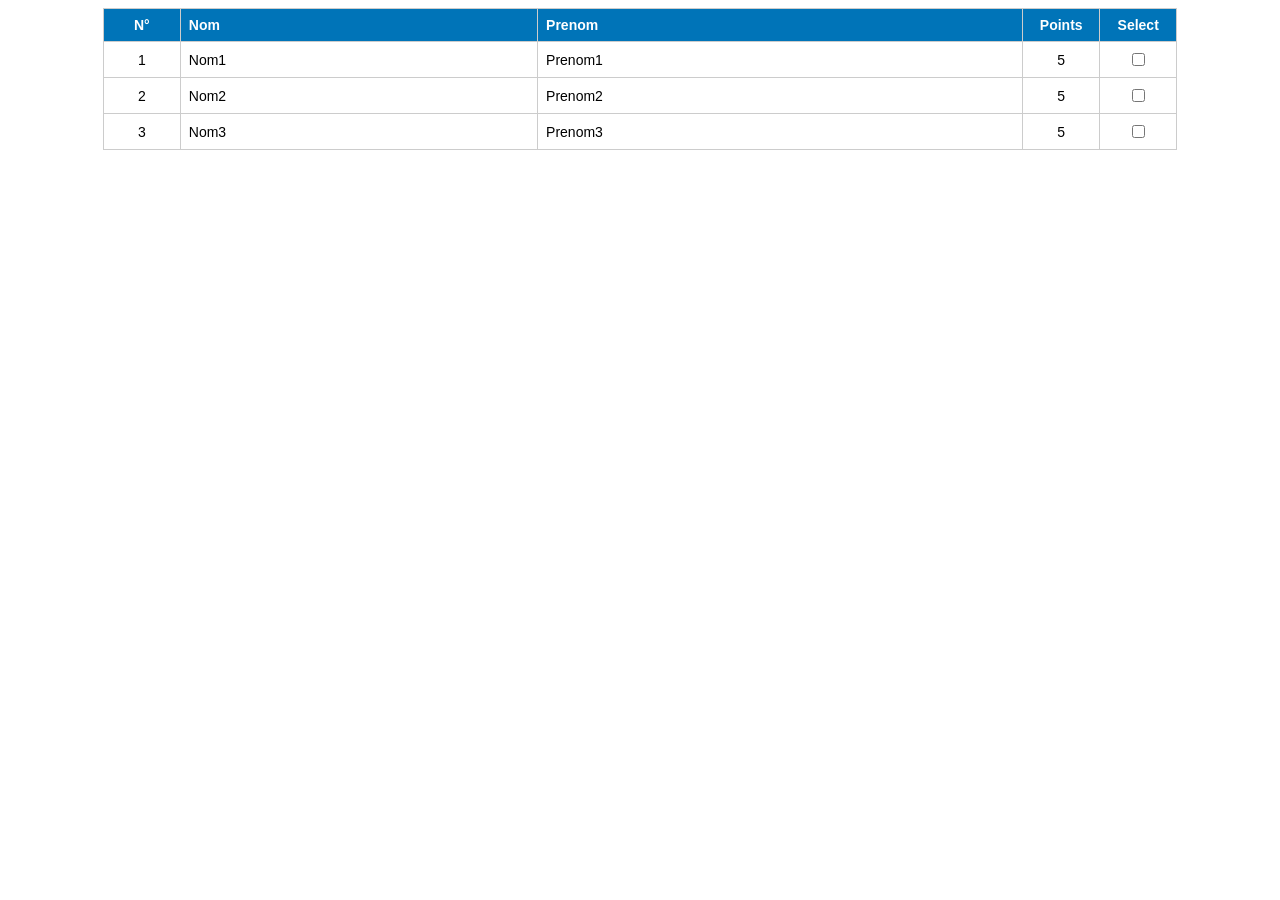
<file: etape1/index.html>
<!DOCTYPE html>
<html lang="fr">
<head>
    <meta charset="UTF-8">
    <title>TP4-2-Etape 1</title>
    <link rel="stylesheet" href="style.css">
</head>
<body>
    
   <div id="table_container">
      <table>
        <tr>
            <th class="col_number">N°</th>
            <th class="col_text">Nom</th> 
            <th class="col_text">Prenom</th>
            <th class="col_number">Points</th>
            <th class="col_chkbox">Select</th>
        </tr>
        <tr>
            <td class="col_number">1</td>
            <td class="col_text">Nom1</td>
            <td class="col_text">Prenom1</td>
            <td class="col_number">5</td>
            <td class="col_chkbox"><input type="checkbox"></td>
        </tr>
        <tr>
            <td class="col_number">2</td>
            <td class="col_text">Nom2</td>
            <td class="col_text">Prenom2</td>
            <td class="col_number">5</td>
            <td class="col_chkbox"><input type="checkbox"></td>
        </tr>
        <tr>
            <td class="col_number">3</td>
            <td class="col_text">Nom3</td>
            <td class="col_text">Prenom3</td>
            <td class="col_number">5</td>
            <td class="col_chkbox"><input type="checkbox"></td>
        </tr>
        
    </table>
   </div>
    
</body>
</html>
</file>
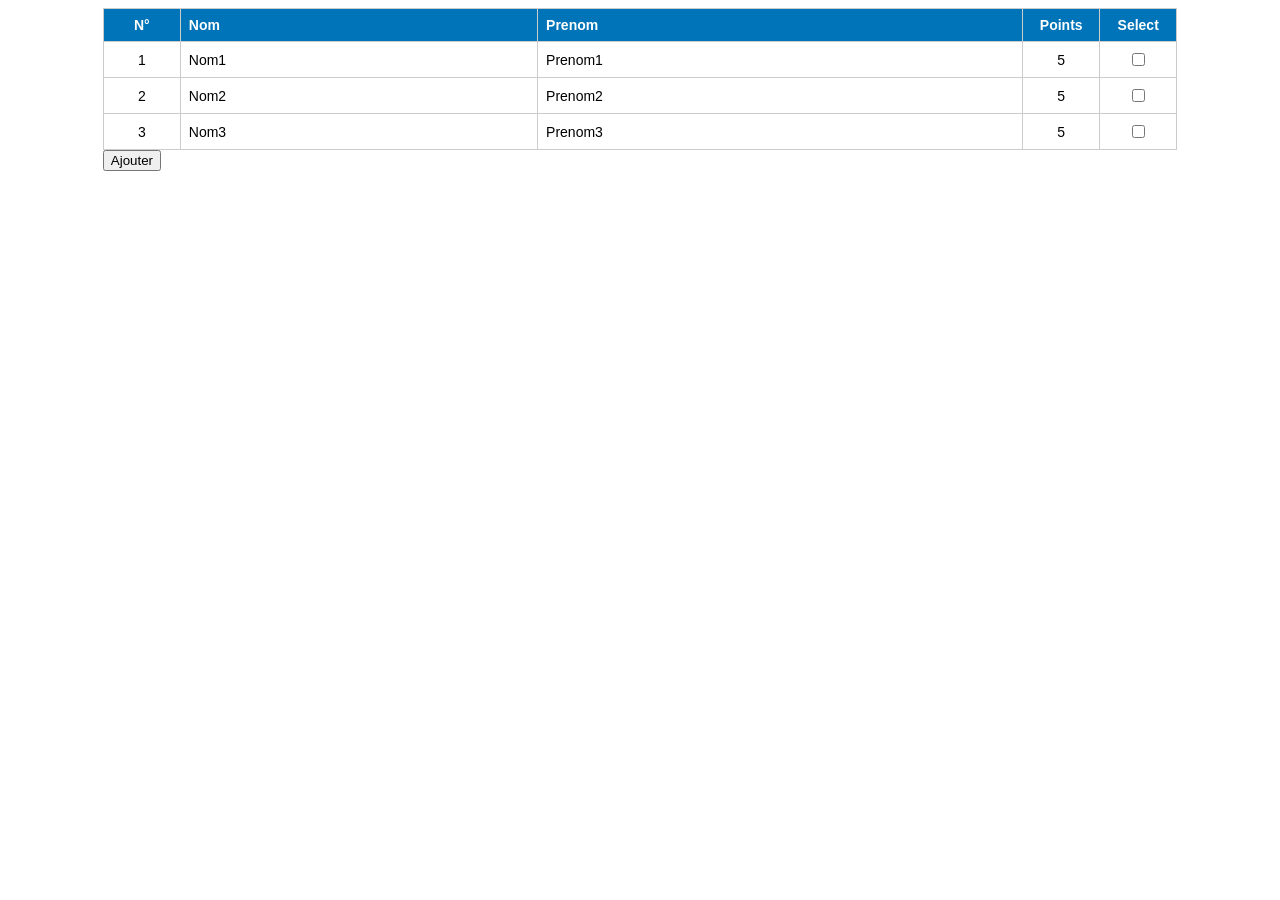
<file: etape2/index.html>
<!DOCTYPE html>
<html lang="fr">

<head>
    <meta charset="UTF-8">
    <title>TP4-2-Etape 2</title>
    <link rel="stylesheet" href="style.css">
</head>

<body>

    <div id="table_container">
        <table>
            <tr>
                <th class="col_number">N°</th>
                <th class="col_text">Nom</th>
                <th class="col_text">Prenom</th>
                <th class="col_number">Points</th>
                <th class="col_chkbox">Select</th>
            </tr>
            <tr>
                <td class="col_number">1</td>
                <td class="col_text">Nom1</td>
                <td class="col_text">Prenom1</td>
                <td class="col_number">5</td>
                <td class="col_chkbox"><input type="checkbox"></td>
            </tr>
            <tr>
                <td class="col_number">2</td>
                <td class="col_text">Nom2</td>
                <td class="col_text">Prenom2</td>
                <td class="col_number">5</td>
                <td class="col_chkbox"><input type="checkbox"></td>
            </tr>
            <tr>
                <td class="col_number">3</td>
                <td class="col_text">Nom3</td>
                <td class="col_text">Prenom3</td>
                <td class="col_number">5</td>
                <td class="col_chkbox"><input type="checkbox"></td>
            </tr>

        </table>

        <button onclick="doInsertRowTable(99,'nom','prenom',10)">Ajouter</button>
    </div>


    <script src="script.js"></script>
</body>

</html>
</file>
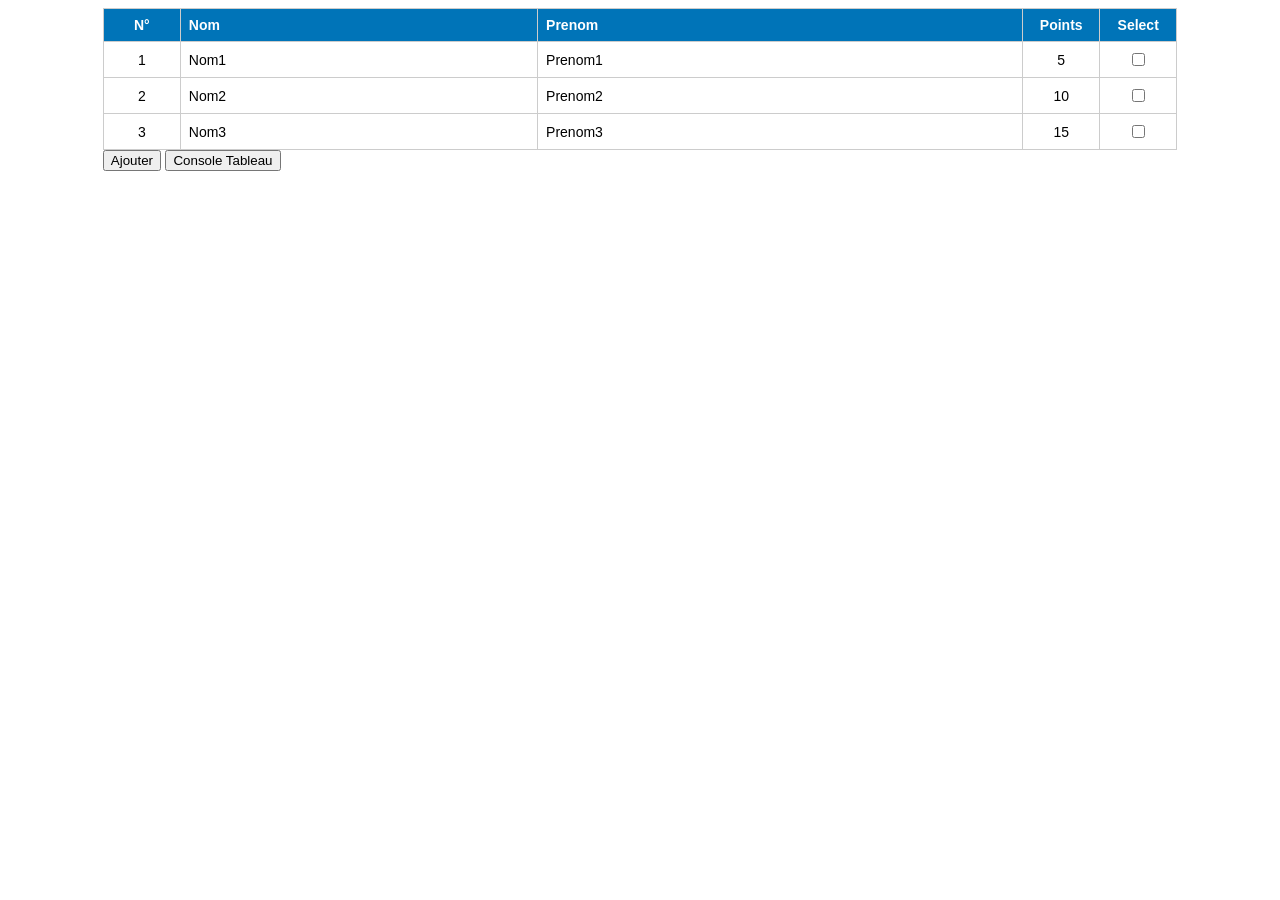
<file: etape3/index.html>
<!DOCTYPE html>
<html lang="fr">

<head>
    <meta charset="UTF-8">
    <title>TP4-2-Etape 3</title>
    <link rel="stylesheet" href="style.css">
</head>

<body>

    <div id="table_container">
        <table>
            <tr>
                <th class="col_number">N°</th>
                <th class="col_text">Nom</th>
                <th class="col_text">Prenom</th>
                <th class="col_number">Points</th>
                <th class="col_chkbox">Select</th>
            </tr>
        

        </table>

        <button onclick="doInsertRowTable(99,'nom','prenom',10)">Ajouter</button>
        <button onclick="ConsoleTableau()">Console Tableau</button>
    </div>


    <script src="script.js"></script>
</body>

</html>
</file>
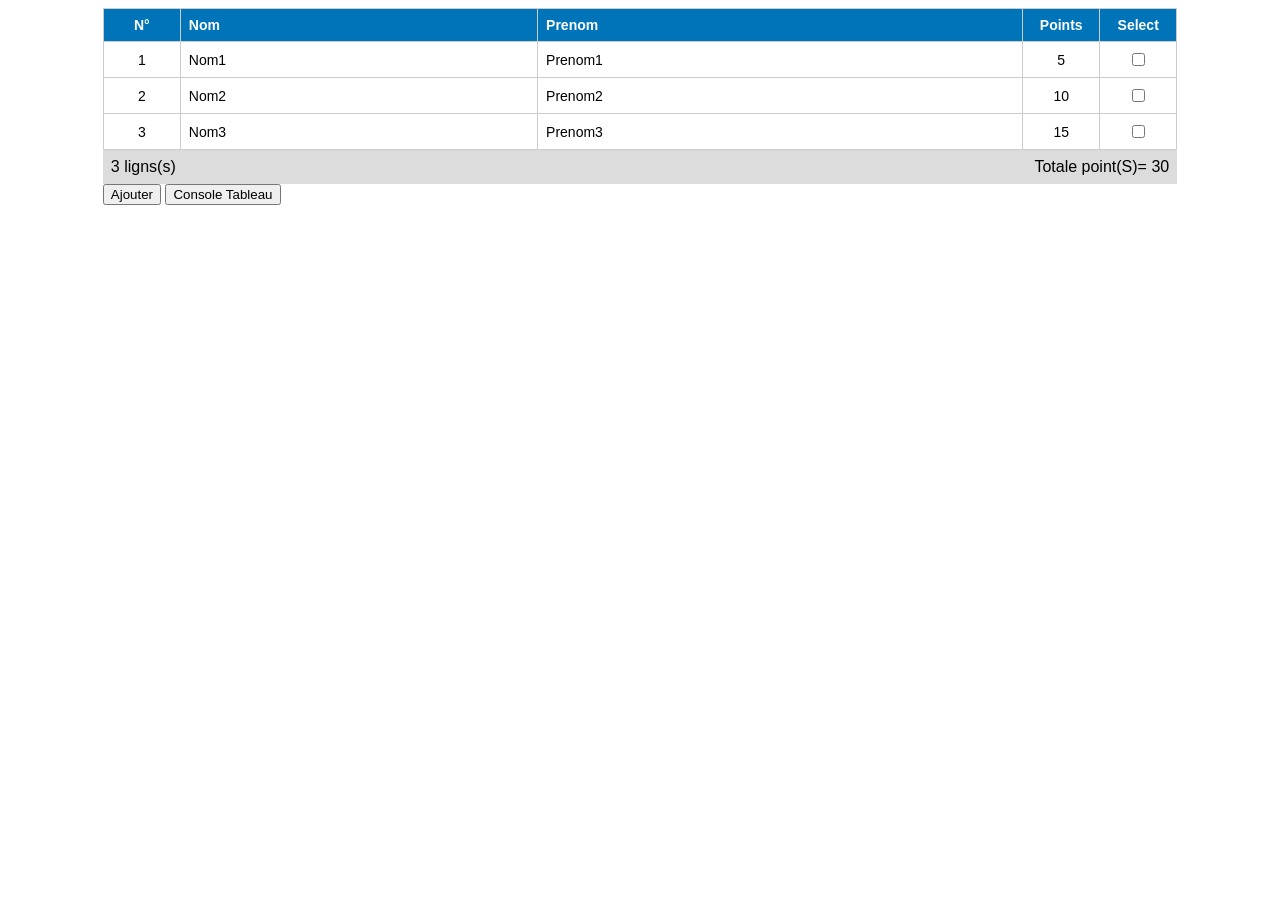
<file: etape4/index.html>
<!DOCTYPE html>
<html lang="fr">

<head>
    <meta charset="UTF-8">
    <title>TP4-2-Etape 4</title>
    <link rel="stylesheet" href="style.css">
</head>

<body>

    <div id="table_container">
        <table>
            <tr>
                <th class="col_number">N°</th>
                <th class="col_text">Nom</th>
                <th class="col_text">Prenom</th>
                <th class="col_number">Points</th>
                <th class="col_chkbox">Select</th>
            </tr>
        

        </table>

    <div id="container_summary">
        <p id="p1">0 ligns(s)</p>
        <p id="p2"></p>
        <p id="p3">Totale point(S)= 0</p>
    </div>

        <button onclick="doInsert('nom','prenom',10)">Ajouter</button>
        <button onclick="ConsoleTableau()">Console Tableau</button>
    </div>

   


    <script src="script.js"></script>
</body>

</html>
</file>
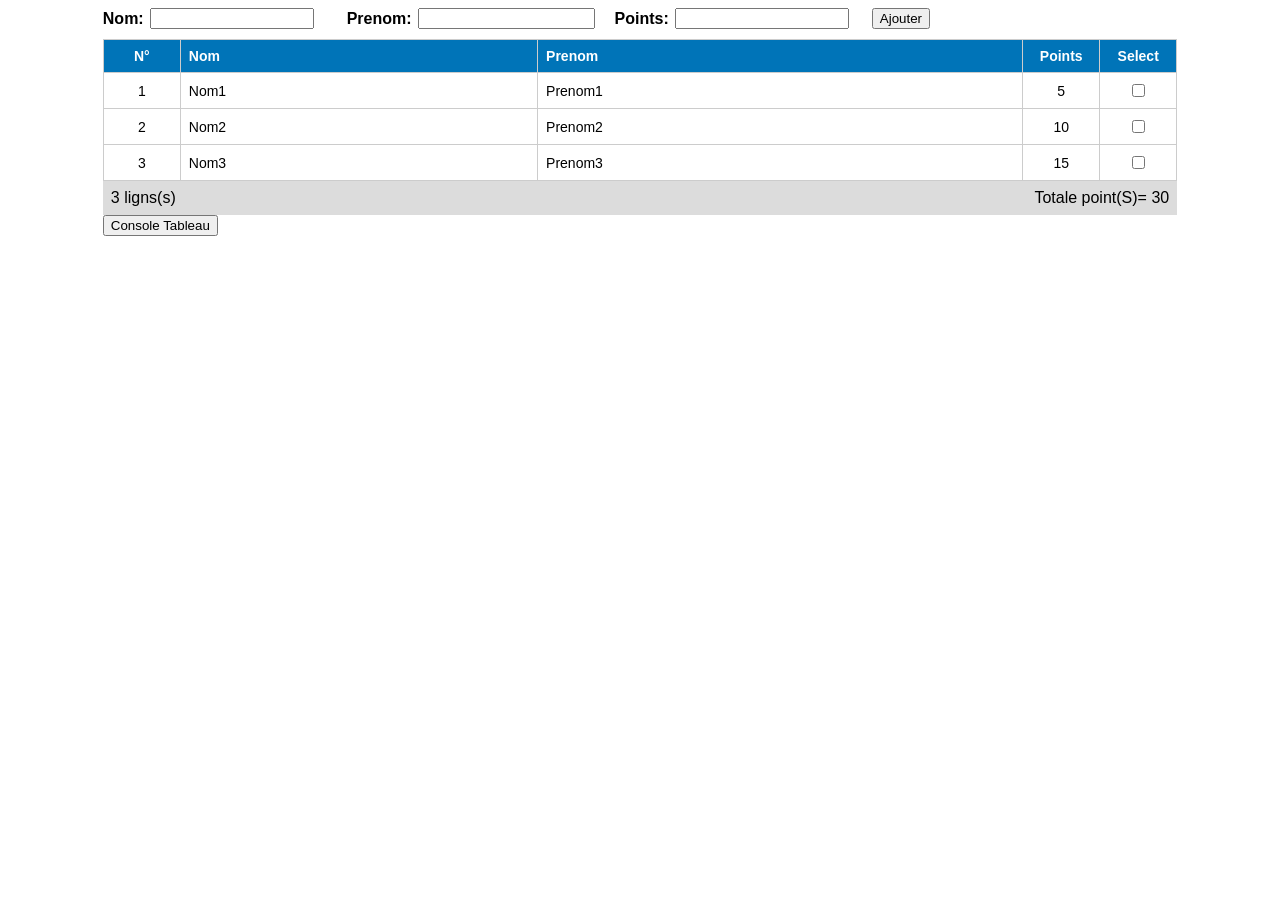
<file: etape5/index.html>
<!DOCTYPE html>
<html lang="fr">

<head>
    <meta charset="UTF-8">
    <title>TP4-2-Etape 5</title>
    <link rel="stylesheet" href="style.css">
</head>

<body>

    <div id="table_container">

        <div id="form_container">
            <div class="form_group">
                <label class="form_label">Nom:</label>
                <input type="text" id="form_nom" class="form_field" />
            </div>
            <div class="form_group">
                <label class="form_label">Prenom:</label>
                <input type="text" id="form_prenom" class="form_field" />
            </div>
            <div class="form_group">
                <label class="form_label">Points:</label>
                <input type="number" id="form_points" class="form_field" />
            </div>

            <button onclick="doNewData()">Ajouter</button>
        </div>

        <table>
            <tr>
                <th class="col_number">N°</th>
                <th class="col_text">Nom</th>
                <th class="col_text">Prenom</th>
                <th class="col_number">Points</th>
                <th class="col_chkbox">Select</th>
            </tr>


        </table>

        <div id="container_summary">
            <p id="p1">0 ligns(s)</p>
            <p id="p2"></p>
            <p id="p3">Totale point(S)= 0</p>
        </div>

        <button onclick="ConsoleTableau()">Console Tableau</button>
    </div>




            <script src="script.js"></script>
</body>

</html>
</file>
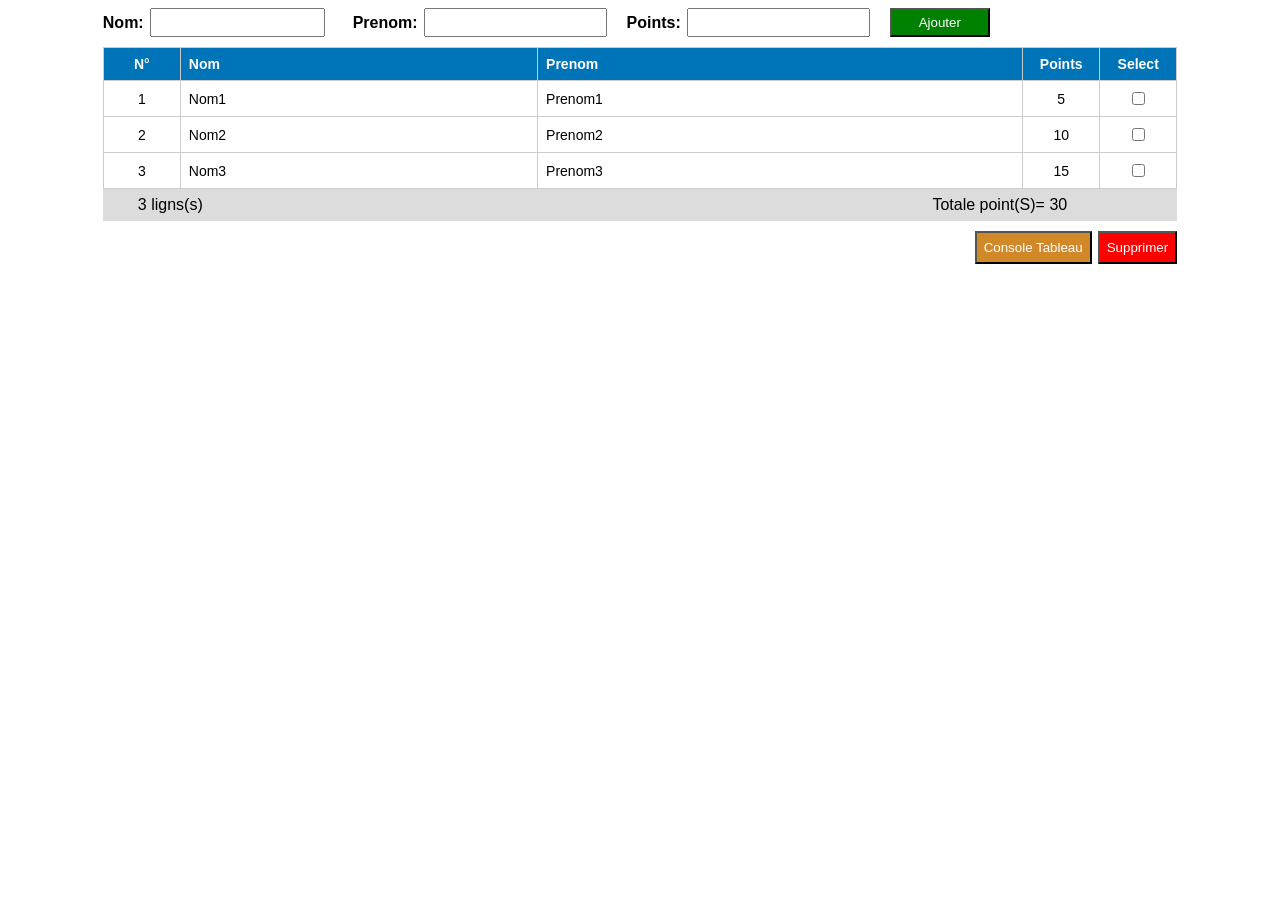
<file: etape6/index.html>
<!DOCTYPE html>
<html lang="fr">

<head>
    <meta charset="UTF-8">
    <title>TP4-2-Etape 5</title>
    <link rel="stylesheet" href="style.css">
</head>

<body>

    <div id="table_container">

        <div id="form_container">
            <div class="form_group">
                <label class="form_label">Nom:</label>
                <input type="text" id="form_nom" class="form_field" />
            </div>
            <div class="form_group">
                <label class="form_label">Prenom:</label>
                <input type="text" id="form_prenom" class="form_field" />
            </div>
            <div class="form_group">
                <label class="form_label">Points:</label>
                <input type="number" id="form_points" class="form_field" />
            </div>

            <button class="btn-add" onclick="doNewData() ">Ajouter</button>
        </div>

        <table>
            <tr>
                <th class="col_number">N°</th>
                <th class="col_text">Nom</th>
                <th class="col_text">Prenom</th>
                <th class="col_number">Points</th>
                <th class="col_chkbox">Select</th>
            </tr>
        </table>

        <div id="container_summary">
            <p id="p1">0 ligns(s)</p>
            <p id="p2"></p>
            <p id="p3">Totale point(S)= 0</p>
        </div>

        <div class="container_btn">

            <button class="btn-consol" onclick="ConsoleTableau()">Console Tableau</button>
            <button class="btn-del" onclick="deleteRow()">Supprimer</button>
            
        </div>
      
    </div>




            <script src="script.js"></script>
</body>

</html>
</file>
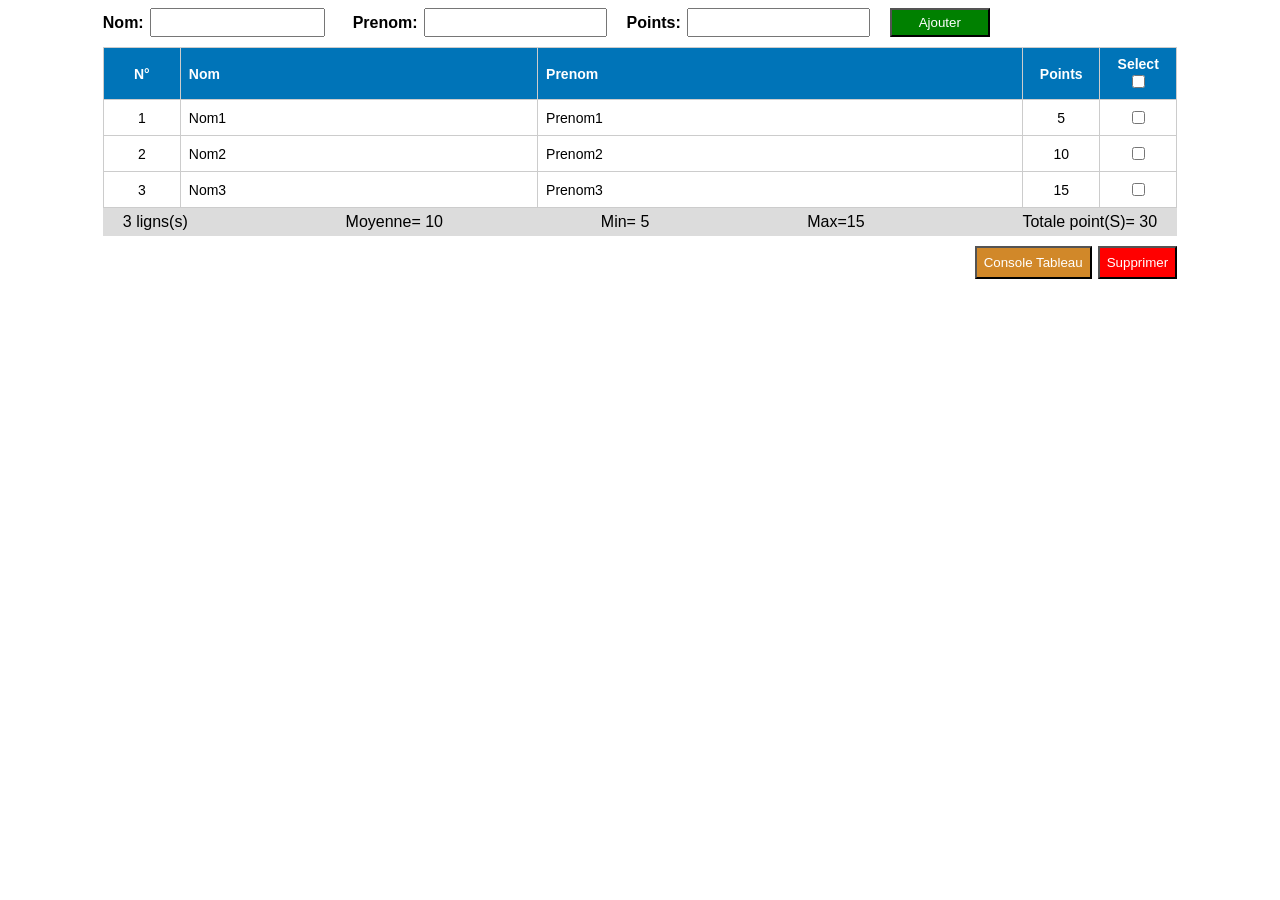
<file: etape7/index.html>
<!DOCTYPE html>
<html lang="fr">

<head>
    <meta charset="UTF-8">
    <title>TP4-2-Etape 5</title>
    <link rel="stylesheet" href="style.css">
</head>

<body>

    <div id="table_container">

        <div id="form_container">
            <div class="form_group">
                <label class="form_label">Nom:</label>
                <input type="text" id="form_nom" class="form_field" />
            </div>
            <div class="form_group">
                <label class="form_label">Prenom:</label>
                <input type="text" id="form_prenom" class="form_field" />
            </div>
            <div class="form_group">
                <label class="form_label">Points:</label>
                <input type="number" id="form_points" class="form_field" />
            </div>

            <button class="btn-add" onclick="doNewData() ">Ajouter</button>
        </div>

        <table>
            <tr>
                <th class="col_number sortable" onclick="doSort(0)">N°</th>
                <th class="col_text sortable" onclick="doSort(1)">Nom</th>
                <th class="col_text sortable" onclick="doSort(2)">Prenom</th>
                <th class="col_number sortable" onclick="doSort(3)">Points</th>
                <th class="col_chkbox">
                    Select <input type="checkbox" id="select_all" onclick="doSelectAll()">
                </th>
            </tr>
        </table>

        <div id="container_summary">
            <p id="p1">0 ligns(s)</p>
            <p id="p2">Moyenne= 0</p>
            <p id="p5">Min= 0</p>
            <p id="p4">Max= 0</p>
            <p id="p3">Totale point(S)= 0</p>
        </div>

      

        <div class="container_btn">

            <button class="btn-consol" onclick="ConsoleTableau()">Console Tableau</button>
            <button class="btn-del" onclick="deleteRow()">Supprimer</button>

        </div>

    </div>




    <script src="script.js"></script>
</body>

</html>
</file>
<file: etape1/style.css>
table {
    width: 100%;
    border-collapse: collapse;
    font-size : 14px;
}

th, td {
    border: 1px solid #cccccc;
    padding: 8px;
}

th {
    background-color: #0074b8;
    color: white;
}

.col_number {
    width: 60px;
    text-align: center;
}

.col_text {
    text-align: left;
}

.col_chkbox {
    width: 60px;
    text-align: center;
}

#table_container {
    font-family: Calibri, Arial, sans-serif;
    width: 85%;
    margin: 0 auto;
}
</file>
<file: etape2/style.css>
table {
    width: 100%;
    border-collapse: collapse;
    font-size: 14px;

}

th,
td {
    border: 1px solid #cccccc;
    padding: 8px;
}

th {
    background-color: #0074b8;
    color: white;
}

.col_number {
    width: 60px;
    text-align: center;
}

.col_text {
    text-align: left;
}

.col_chkbox {
    width: 60px;
    text-align: center;
}

#table_container {
    font-family: Calibri, Arial, sans-serif;
    margin : 0 auto;
    width : 85%;

}
</file>
<file: etape3/style.css>
table {
    width: 100%;
    border-collapse: collapse;
    font-size: 14px;

}

th,
td {
    border: 1px solid #cccccc;
    padding: 8px;
}

th {
    background-color: #0074b8;
    color: white;
}

.col_number {
    width: 60px;
    text-align: center;
}

.col_text {
    text-align: left;
}

.col_chkbox {
    width: 60px;
    text-align: center;
}

#table_container {
    font-family: Calibri, Arial, sans-serif;
    margin : 0 auto;
    width : 85%;

}
</file>
<file: etape4/style.css>
table {
    width: 100%;
    border-collapse: collapse;
    font-size: 14px;

}

th,
td {
    border: 1px solid #cccccc;
    padding: 8px;
}

th {
    background-color: #0074b8;
    color: white;
}

.col_number {
    width: 60px;
    text-align: center;
}

.col_text {
    text-align: left;
}

.col_chkbox {
    width: 60px;
    text-align: center;
}

#table_container {
    font-family: Calibri, Arial, sans-serif;
    margin : 0 auto;
    width : 85%;
}

#p1 , #p3 {
     margin : 0 ;
     padding: 8px ;
}

#container_summary {
    background-color: gainsboro;
    display: flex;
    justify-content: space-between;
    align-items: center;
}
</file>
<file: etape5/style.css>
table {
    width: 100%;
    border-collapse: collapse;
    font-size: 14px;

}

th,
td {
    border: 1px solid #cccccc;
    padding: 8px;
}

th {
    background-color: #0074b8;
    color: white;
}

.col_number {
    width: 60px;
    text-align: center;
}

.col_text {
    text-align: left;
}

.col_chkbox {
    width: 60px;
    text-align: center;
}

#table_container {
    font-family: Calibri, Arial, sans-serif;
    margin : 0 auto;
    width : 85%;
}

#p1 , #p3 {
     margin : 0 ;
     padding: 8px ;
}

#container_summary {
    background-color: gainsboro;
    display: flex;
    justify-content: space-between;
    align-items: center;
}

#form_container{
    display : flex;
    align-items: center;
    margin-bottom: 10px;
    gap:  20px;
}

.form_group{
    display : flex;
    align-items: center;
    gap : 6px;
}

.form_label{
    font-weight: bold;
}
.form_field{
    width : 70%;
}
</file>
<file: etape6/style.css>
table {
    width: 100%;
    border-collapse: collapse;
    font-size: 14px;

}

th,
td {
    border: 1px solid #cccccc;
    padding: 8px;
}

th {
    background-color: #0074b8;
    color: white;
}

.col_number {
    width: 60px;
    text-align: center;
}

.col_text {
    text-align: left;
}

.col_chkbox {
    width: 60px;
    text-align: center;
}

#table_container {
    font-family: Calibri, Arial, sans-serif;
    margin : 0 auto;
    width : 85%;
}

#p1  {
     margin : 0 ;
    padding-left: 35px;
}

#p3 {
    margin : 0 ;
    padding-right:110px;
}

#container_summary {
    background-color: gainsboro;
    display: flex;
    justify-content: space-between;
    align-items: center;
}

#form_container{
    display : flex;
    align-items: center;
    margin-bottom: 10px;
    gap:  20px;
}

.form_group{
    display : flex;
    align-items: center;
    gap : 6px;
}

.form_label{
    font-weight: bold;
}
.form_field{
    width : 70%;
    padding: 5px;
}

.container_btn{
    display : flex;
    justify-content:flex-end;
    margin-top: 10px;
    gap: 6px;

}

.btn-del{
    background-color: red;
    padding: 7px;
    color: white;
}

.btn-consol{
    background-color:rgb(209, 136, 41);
    color: white;
    padding: 7px;
}

.btn-add{
    color:white;
    background-color: green;
    padding: 5px;
    width : 100px;
}
</file>
<file: etape7/style.css>
table {
    width: 100%;
    border-collapse: collapse;
    font-size: 14px;

}

th,
td {
    border: 1px solid #cccccc;
    padding: 8px;
}

th {
    background-color: #0074b8;
    color: white;
}

.col_number {
    width: 60px;
    text-align: center;
}

.col_text {
    text-align: left;
}

.col_chkbox {
    width: 60px;
    text-align: center;
}

#table_container {
    font-family: Calibri, Arial, sans-serif;
    margin : 0 auto;
    width : 85%;
}

#p1  {
     margin : 5px ;
    padding-left: 15px;
}

#p3 {
    margin : 5px ;
    padding-right:15px;
}

#p4 , #p2, #p5 {
   margin : 5px;
}

#container_summary {
    background-color: gainsboro;
    display: flex;
    justify-content:space-between;
    align-items: center;
}

#form_container{
    display : flex;
    align-items: center;
    margin-bottom: 10px;
    gap:  20px;
}

.form_group{
    display : flex;
    align-items: center;
    gap : 6px;
}

.form_label{
    font-weight: bold;
}

.form_field{
    width : 70%;
    padding: 5px;
}

.form_search{
    width: 50vw;
    padding: 3px;
}

.research_container{
    display : flex;
    align-items: center;
    margin-bottom: 10px;
    gap:  20px;
}

.btn-filter{
    background-color:green;
    padding: 5px;
    width :90px;
    color: white;
}

.container_btn{
    display : flex;
    justify-content:flex-end;
    margin-top: 10px;
    gap: 6px;
}

.btn-del{
    background-color: red;
    padding: 7px;
    color: white;
}

.btn-consol{
    background-color:rgb(209, 136, 41);
    color: white;
    padding: 7px;
}

.btn-add{
    color:white;
    background-color: green;
    padding: 5px;
    width : 100px;
}

#select_all {
    cursor: pointer;
}

.sortable {
    cursor: pointer;
    user-select: none;  
}      

.sortable:hover {
    background-color: #005f96; 
}

.sort_asc::after {
    content: " ▲";
    font-size: 10px;
}

.sort_desc::after {
    content: " ▼";
    font-size: 10px;
}
</file>
